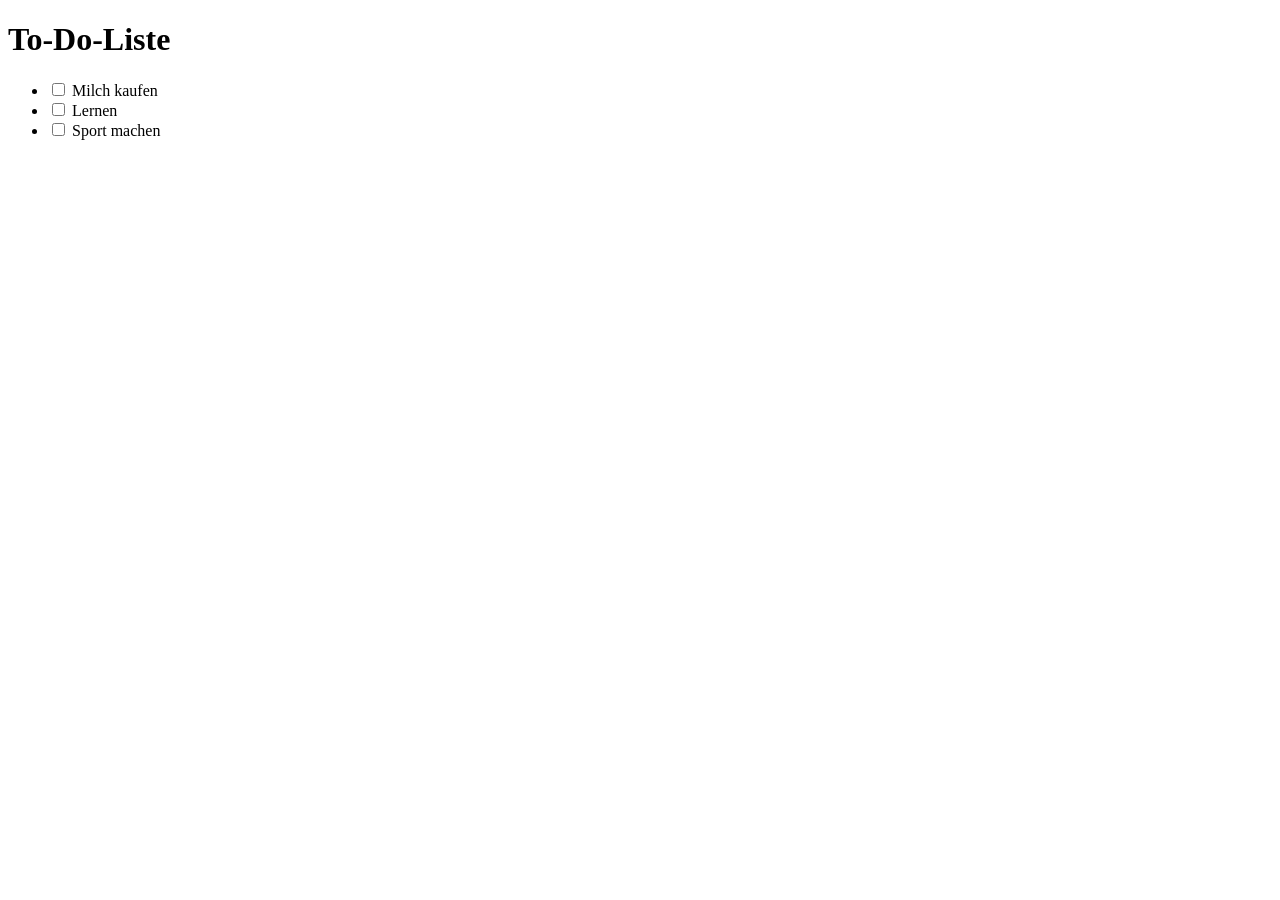
<file: static/apps/custom_app_20250509_222055.html>
<!DOCTYPE html>
<html>
<head><title>Meine To-Do App</title></head>
<body>
<h1>To-Do-Liste</h1>
<ul>
<li><input type='checkbox'> Milch kaufen</li>
<li><input type='checkbox'> Lernen</li>
<li><input type='checkbox'> Sport machen</li>
</ul>
</body>
</html>
</file>
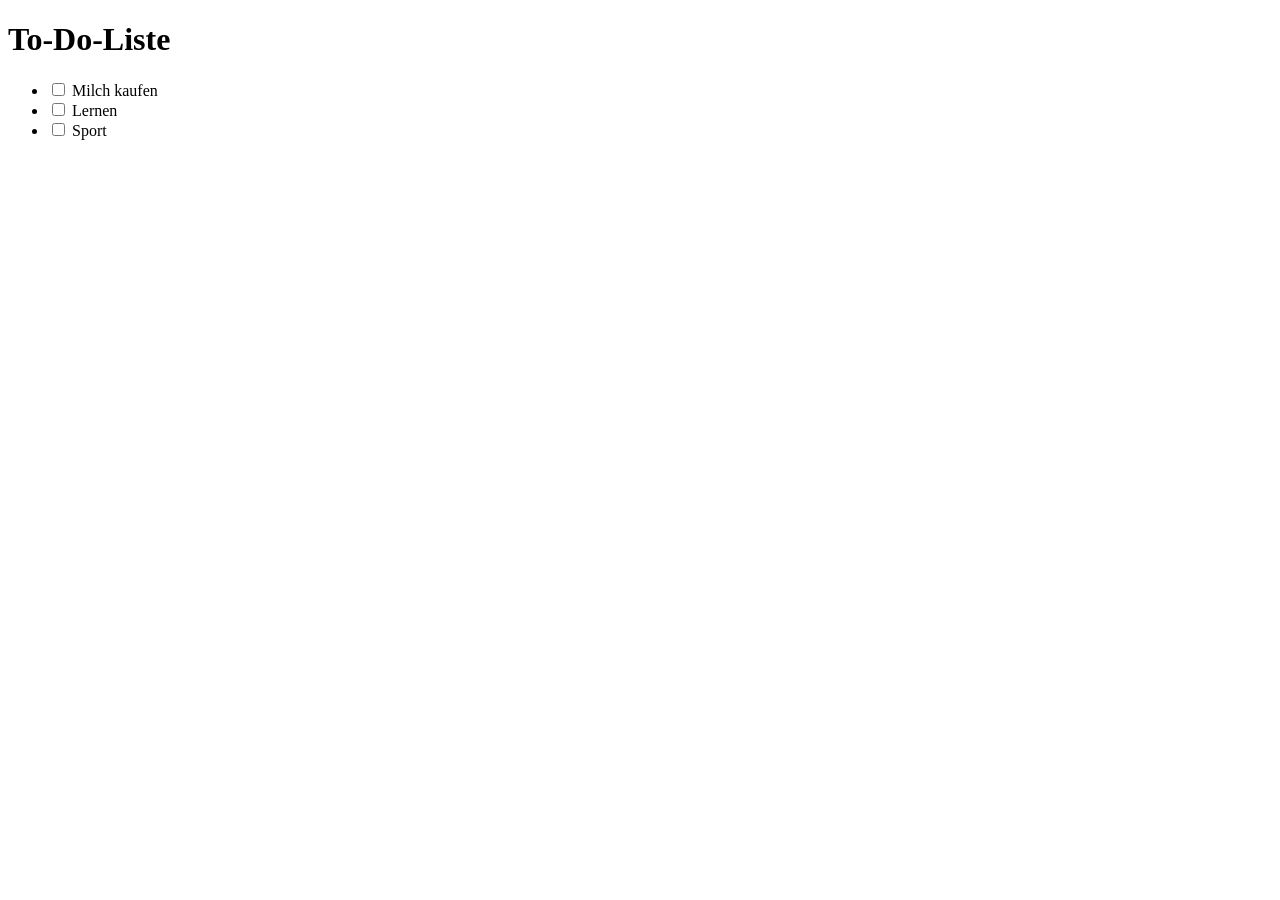
<file: static/apps/custom_app_20250509_222446.html>
<!DOCTYPE html>
<html>
<head><title>Meine To-Do App</title></head>
<body>
<h1>To-Do-Liste</h1>
<ul>
<li><input type='checkbox'> Milch kaufen</li>
<li><input type='checkbox'> Lernen</li>
<li><input type='checkbox'> Sport</li>
</ul>
</body>
</html>
</file>
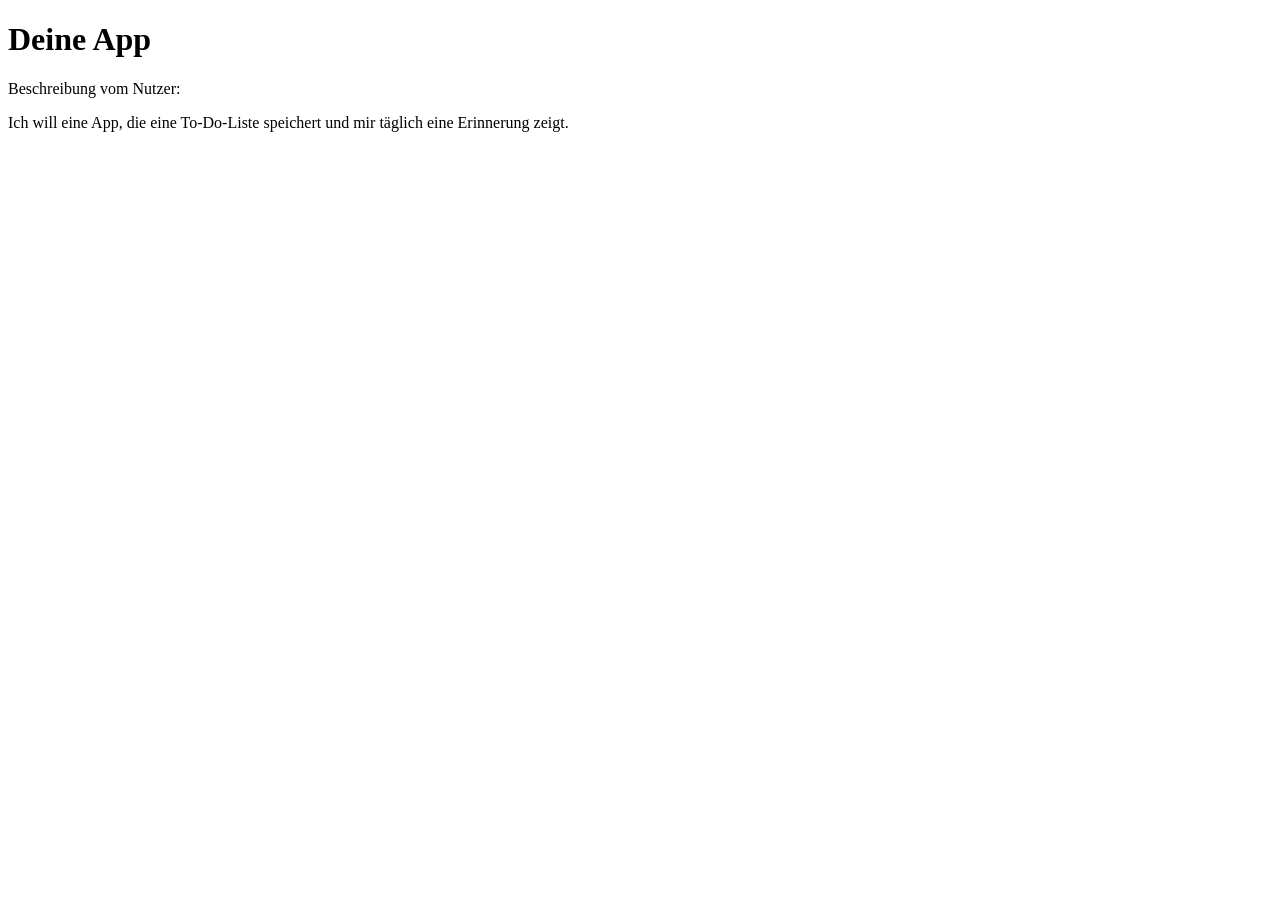
<file: static/apps/user_20250509_214306.html>
<!DOCTYPE html>
<html>
<head>
    <meta charset="UTF-8">
    <title>Deine App</title>
</head>
<body>
    <h1>Deine App</h1>
    <p>Beschreibung vom Nutzer:</p>
    <div>Ich will eine App, die eine To-Do-Liste speichert und mir täglich eine Erinnerung zeigt.
</div>
</body>
</html>
</file>
